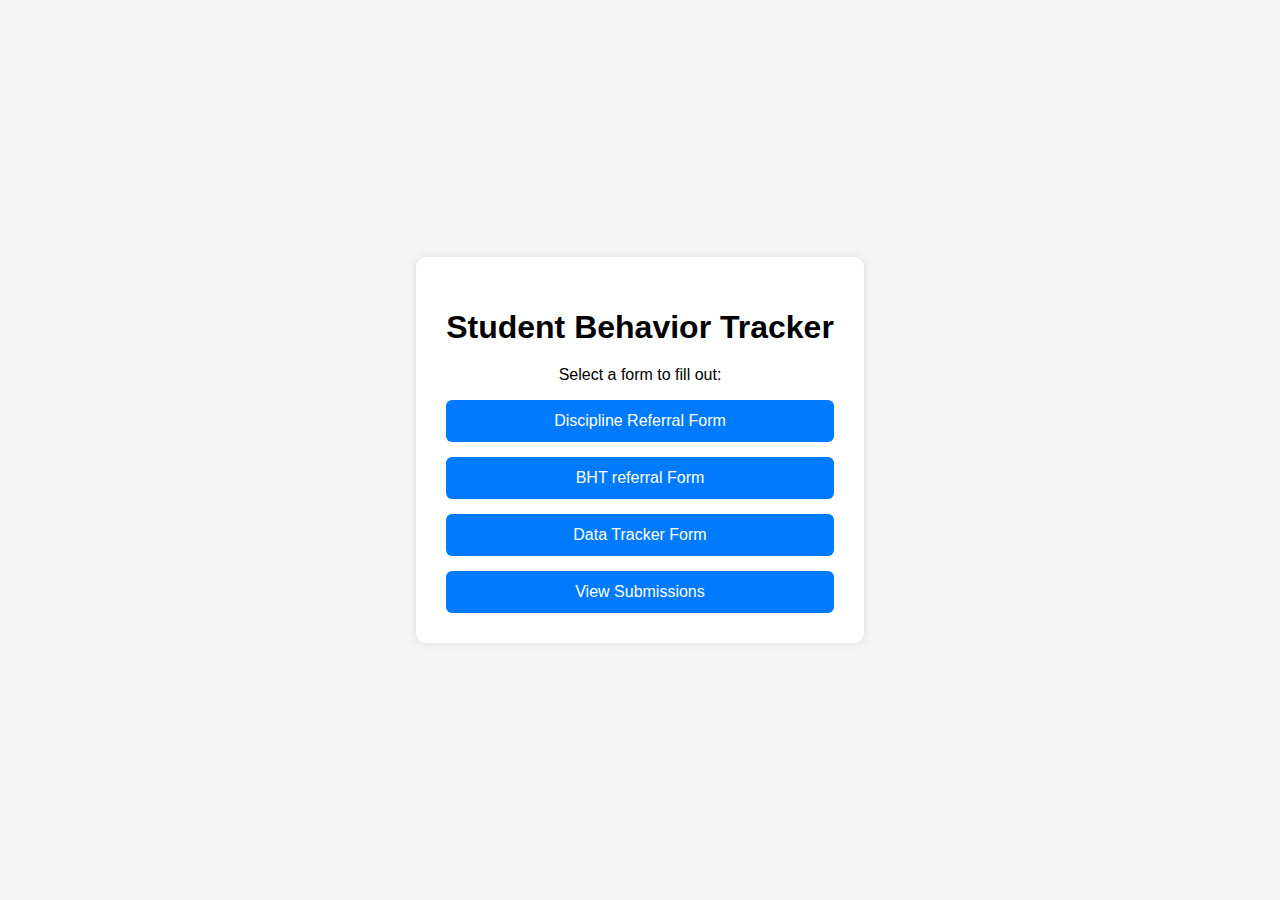
<file: wwwroot/index.html>
<!DOCTYPE html>
<html>
<head>
    <meta charset="UTF-8" />
    <title>Student Behavior Tracker</title>
    <link rel="stylesheet" href="style.css" />
</head>
<body>
    <div class="container">
        <h1>Student Behavior Tracker</h1>
        <p>Select a form to fill out:</p>

        <div class="form-links">
            <a href="dr-form.html" class="form-button">Discipline Referral Form</a>
            <a href="bht-form.html" class="form-button">BHT referral Form</a>
            <a href="data-tracker-form.html" class="form-button">Data Tracker Form</a>
            <a href="view-submission.html" class="form-button">View Submissions</a>
        </div>
    </div>
    
</body>

</html>
</file>
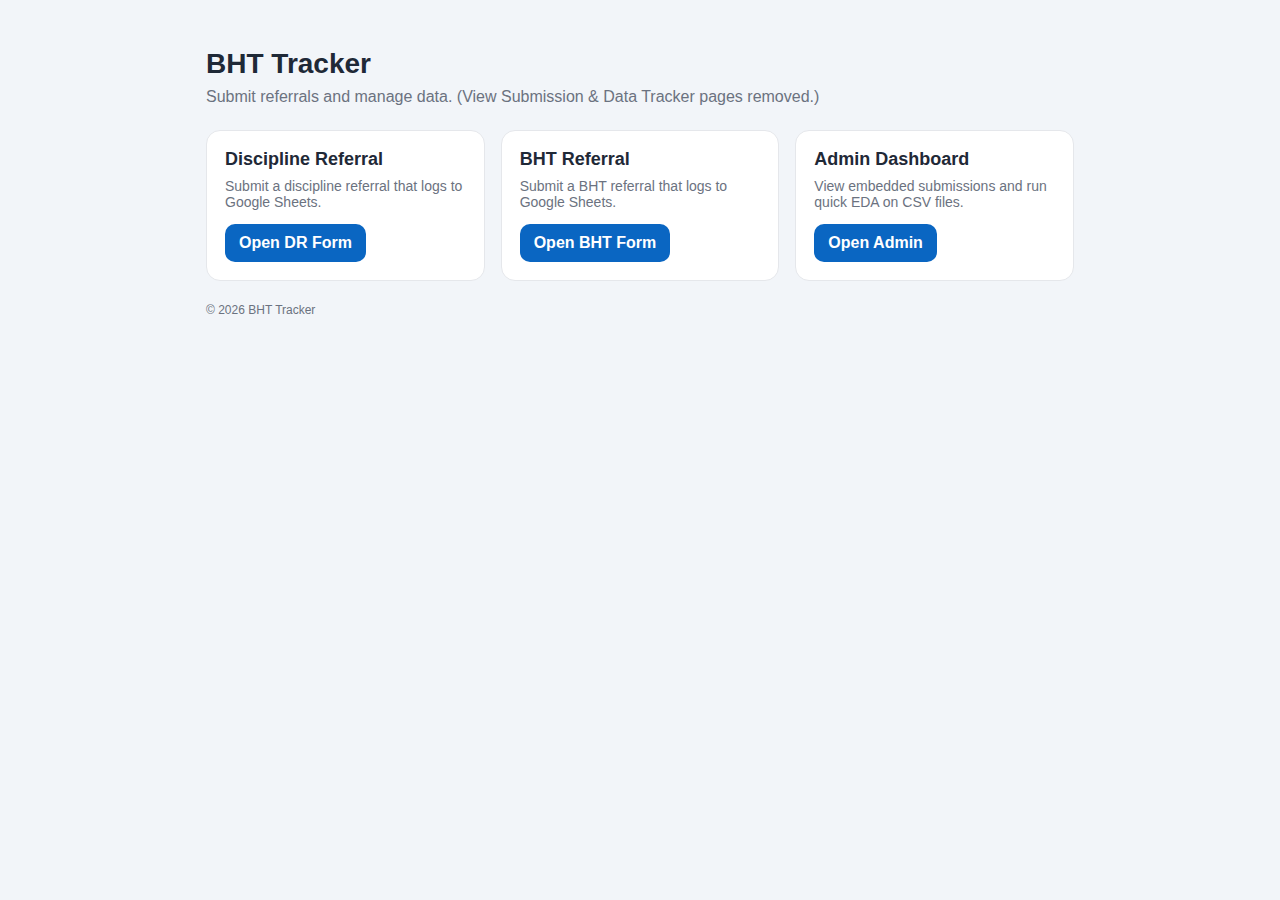
<file: backend/wwwroot/index.html>
<!DOCTYPE html>
<html lang="en">
<head>
  <meta charset="UTF-8" />
  <title>BHT Tracker — Home</title>
  <meta name="viewport" content="width=device-width, initial-scale=1" />
  <style>
    :root { --bg:#f2f5f9; --card:#fff; --text:#1f2937; --muted:#6b7280;
            --primary:#0a66c2; --primary-dark:#084f98; --border:#e5e7eb; }
    *{box-sizing:border-box}
    body{margin:0;font-family:Arial,Helvetica,sans-serif;background:var(--bg);color:var(--text)}
    .wrap{max-width:900px;margin:48px auto;padding:0 16px}
    h1{margin:0 0 8px;font-size:28px}
    p.sub{margin:0 0 24px;color:var(--muted)}
    .grid{display:grid;grid-template-columns:repeat(auto-fit,minmax(240px,1fr));gap:16px}
    .card{background:var(--card);border:1px solid var(--border);border-radius:14px;padding:18px}
    .card h2{margin:0 0 8px;font-size:18px}
    .card p{margin:0 0 14px;color:var(--muted);font-size:14px}
    .btn{display:inline-block;background:var(--primary);color:#fff;text-decoration:none;
         padding:10px 14px;border-radius:10px;font-weight:600}
    .btn:hover{background:var(--primary-dark)}
    footer{margin-top:22px;color:var(--muted);font-size:12px}
  </style>
</head>
<body>
  <div class="wrap">
    <h1>BHT Tracker</h1>
    <p class="sub">Submit referrals and manage data. (View Submission & Data Tracker pages removed.)</p>

    <div class="grid">
      <div class="card">
        <h2>Discipline Referral</h2>
        <p>Submit a discipline referral that logs to Google Sheets.</p>
        <a class="btn" href="dr-form.html">Open DR Form</a>
      </div>

      <div class="card">
        <h2>BHT Referral</h2>
        <p>Submit a BHT referral that logs to Google Sheets.</p>
        <a class="btn" href="bht-form.html">Open BHT Form</a>
      </div>

      <div class="card">
        <h2>Admin Dashboard</h2>
        <p>View embedded submissions and run quick EDA on CSV files.</p>
        <a class="btn" href="admin.html">Open Admin</a>
      </div>
    </div>

    <footer>© <span id="yr"></span> BHT Tracker</footer>
  </div>
  <script>document.getElementById('yr').textContent = new Date().getFullYear();</script>
</body>
</html>
</file>
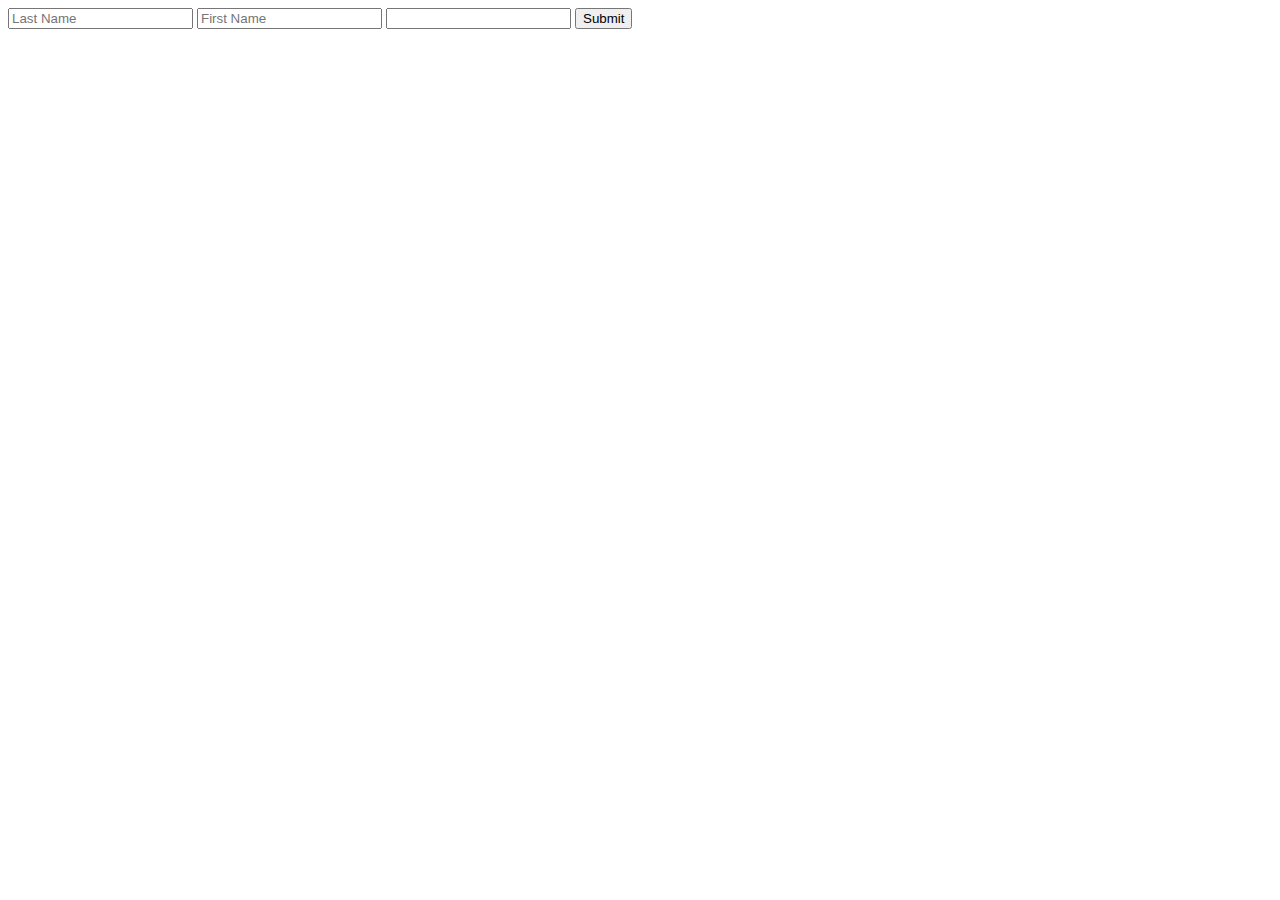
<file: wwwroot/data-tracker-form.html>
<!DOCTYPE html>
<html>
<head>
    <meta charset="UTF-8" />
    <title>Data Tracker Form</title>
</head>
<body>
    <form id="formA">
        <input name="StudentLast" placeholder="Last Name" required />
        <input name="StudentFirst" placeholder="First Name" required />
        <input name="Grade" type="number" required />
        <!-- Add other inputs here -->
        <button type="submit">Submit</button>
</form>

<script src="submit.js"></script>

    
</body>
</html>
</file>
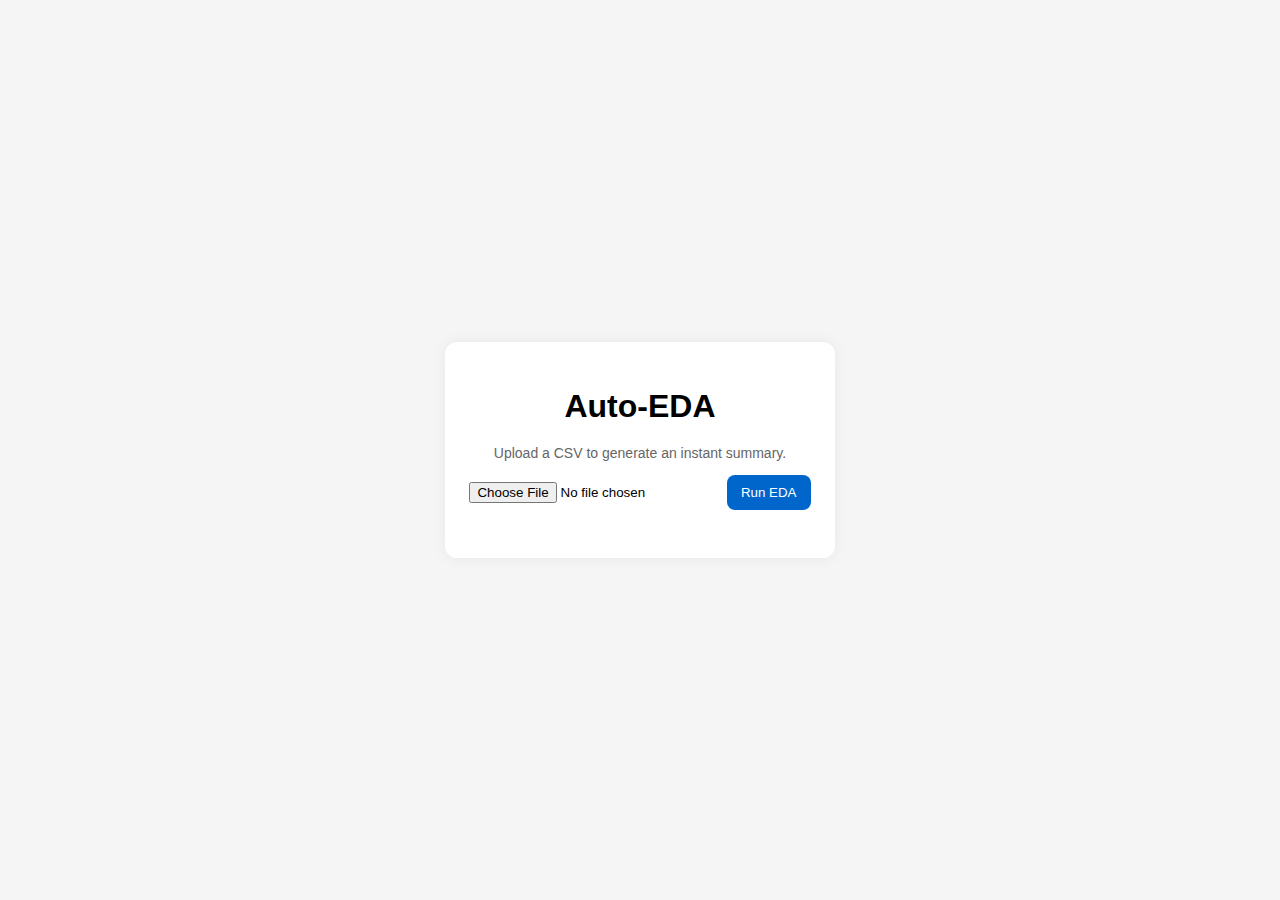
<file: backend/wwwroot/eda.html>
<!DOCTYPE html>
<html lang="en">
<head>
  <meta charset="utf-8"/>
  <title>Auto-EDA</title>
  <meta name="viewport" content="width=device-width, initial-scale=1"/>
  <link rel="stylesheet" href="style.css"/>
  <style>
    .container { max-width: 960px; margin: 24px auto; background:#fff; padding:24px; border-radius:12px; box-shadow:0 0 15px rgba(0,0,0,.06); }
    .muted { color:#666; font-size:14px; }
    .grid { display:grid; gap:12px; grid-template-columns: repeat(auto-fit, minmax(240px, 1fr)); }
    table { width:100%; border-collapse: collapse; margin: 12px 0; }
    th, td { border:1px solid #ddd; padding:8px; }
    th { background:#f6f7fb; text-align:left; }
    .btn { background:#0066cc; color:#fff; border:0; padding:10px 14px; border-radius:8px; cursor:pointer; }
    .btn:hover { background:#004d99; }
    .section { margin-top: 24px; }
    code { background:#f6f7fb; padding:2px 6px; border-radius:6px; }
  </style>
</head>
<body>
  <div class="container">
    <h1>Auto-EDA</h1>
    <p class="muted">Upload a CSV to generate an instant summary.</p>

    <input type="file" id="csvFile" accept=".csv" />
    <button id="runEdaBtn" class="btn">Run EDA</button>

    <div id="status" class="muted section"></div>

    <div id="report" class="section" style="display:none;">
      <h2>Dataset Overview</h2>
      <div id="overview"></div>

      <h2>Columns</h2>
      <div id="columns"></div>

      <h2>Missing Values</h2>
      <div id="missing"></div>

      <h2>Numeric Summary</h2>
      <div id="numeric"></div>

      <h2>Top Categories</h2>
      <div id="categorical"></div>

      <h2>Correlations (Pearson)</h2>
      <div id="corr"></div>
    </div>
  </div>

  <script src="eda.js"></script>
</body>
</html>
</file>
<file: wwwroot/style.css>
body {
  font-family: Arial, sans-serif;
  background-color: #f4f4f4;
  margin: 0;
  padding: 0;
  text-align: center;
}

.container {
  max-width: 600px;
  margin: 100px auto;
  background: white;
  padding: 30px;
  border-radius: 10px;
  box-shadow: 0 0 10px rgba(0,0,0,0.1);
}

h1 {
  margin-bottom: 20px;
}

.form-links {
  display: flex;
  flex-direction: column;
  gap: 15px;
}

.form-button {
  background-color: #007bff;
  color: white;
  padding: 12px 20px;
  text-decoration: none;
  border-radius: 6px;
  transition: background-color 0.3s ease;
}

.form-button:hover {
  background-color: #0056b3;
}

.choices__list--dropdown .choices__item {
  white-space: normal;
  word-wrap: break-word;
  max-width: 250px;
}

.custom-select-wrapper {
  max-width: 300px;
}

.choices__inner {
  min-height: 40px;
  font-size: 16px;
}

body {
  margin: 0;
  padding: 0;
  font-family: Arial, sans-serif;
  background: #f5f5f5;
  display: flex;
  justify-content: center;
  align-items: center;
  min-height: 100vh;
}

.form-wrapper {
  background-color: white;
  padding: 30px 40px;
  border-radius: 10px;
  box-shadow: 0 0 15px rgba(0, 0, 0, 0.1);
  width: 100%;
  max-width: 600px;
}

form label {
  display: block;
  font-weight: bold;
  margin-top: 15px;
}

form input,
form select,
form textarea {
  width: 100%;
  padding: 8px;
  margin-top: 4px;
  box-sizing: border-box;
  border: 1px solid #ccc;
  border-radius: 5px;
}

.form-summary {
  background-color: #fffbe6;
  padding: 20px;
  border-radius: 8px;
  margin-bottom: 20px;
  border-left: 6px solid #ffcc00;
}

.form-summary h2 {
  margin-top: 0;
  font-size: 18px;
  color: #cc9900;
}

.form-summary p {
  margin: 6px 0;
  font-size: 14px;
  color: #333;
}

.checkbox-group {
  margin-bottom: 16px;
  display: flex;
  flex-direction: column;
  align-items: center;
  text-align: left;
}

.checkbox-group label {
  display: flex;
  align-items: center;
  gap: 8px;
  margin-bottom: 6px;
}

.checkbox-columns {
  display: grid;
  grid-template-columns: repeat(2, 1fr);
  gap: 8px 24px;
  margin-bottom: 16px;
}

.checkbox-columns label {
  display: flex;
  align-items: center;
  gap: 8px;
  white-space: normal;
  line-height: 1.4;
}

.checkbox-columns input[type="checkbox"] {
  flex-shrink: 0;
}

#previewSection ul {
  list-style: none;
  padding-left: 0;
  margin-bottom: 16px;
}

#previewSection li {
  display: flex;
  flex-wrap: wrap;
  align-items: flex-start;
  margin-bottom: 12px;
}

#previewSection strong {
  width: 200px;            /* Keep this fixed */
  min-width: 200px;
  font-weight: bold;
  color: #004080;
}

#previewSection li span {
  flex: 1;
}

.preview-buttons {
  display: flex;
  gap: 12px;
  flex-wrap: wrap;
  margin-top: 16px;
}

.preview-buttons button {
  flex: none;
}
  /* Neat 2-column checkbox grid */
  /* Applies to every checkbox section that uses .checkbox-columns */
.checkbox-columns {
  display: grid;
  grid-template-columns: repeat(2, minmax(300px, 1fr));
  gap: 10px 20px;
}

/* Make each checkbox + text sit side-by-side, neatly */
.checkbox-columns label {
  display: inline-flex;     /* put checkbox + text on one line */
  align-items: center;      /* vertical alignment */
  font-size: 18px;          /* larger label text for all checkbox groups */
  line-height: 1.3;
  margin: 0;
}

/* Space between the checkbox and the text (works even if there's no <span>) */
.checkbox-columns label > input[type="checkbox"] {
  margin: 0 8px 0 0;        /* small gap to the right of the box */
}

/* If you DO wrap text in a <span>, keep it tidy */
.checkbox-columns label > span {
  white-space: normal;
  word-break: break-word;
}

/* Override any previous "fixed width" checkbox rule */
.checkbox-columns input[type="checkbox"] {
  flex: none;               /* don’t force extra width */
  width: auto;
  height: 1.1em;            /* optional: visually align with text size */
}

/* Hide old <br> separators if any remain in markup */
.checkbox-columns br { display: none; }

/* Optional: stack to a single column on small screens */
@media (max-width: 600px) {
  .checkbox-columns {
    grid-template-columns: 1fr;
  }
}
</file>
<file: backend/wwwroot/style.css>
body {
  font-family: Arial, sans-serif;
  background-color: #f4f4f4;
  margin: 0;
  padding: 0;
  text-align: center;
}

.container {
  max-width: 600px;
  margin: 100px auto;
  background: white;
  padding: 30px;
  border-radius: 10px;
  box-shadow: 0 0 10px rgba(0,0,0,0.1);
}

h1 {
  margin-bottom: 20px;
}

.form-links {
  display: flex;
  flex-direction: column;
  gap: 15px;
}

.form-button {
  background-color: #007bff;
  color: white;
  padding: 12px 20px;
  text-decoration: none;
  border-radius: 6px;
  transition: background-color 0.3s ease;
}

.form-button:hover {
  background-color: #0056b3;
}

.choices__list--dropdown .choices__item {
  white-space: normal;
  word-wrap: break-word;
  max-width: 250px;
}

.custom-select-wrapper {
  max-width: 300px;
}

.choices__inner {
  min-height: 40px;
  font-size: 16px;
}

body {
  margin: 0;
  padding: 0;
  font-family: Arial, sans-serif;
  background: #f5f5f5;
  display: flex;
  justify-content: center;
  align-items: center;
  min-height: 100vh;
}

.form-wrapper {
  background-color: white;
  padding: 30px 40px;
  border-radius: 10px;
  box-shadow: 0 0 15px rgba(0, 0, 0, 0.1);
  width: 100%;
  max-width: 600px;
}

form label {
  display: block;
  font-weight: bold;
  margin-top: 15px;
}

form input,
form select,
form textarea {
  width: 100%;
  padding: 8px;
  margin-top: 4px;
  box-sizing: border-box;
  border: 1px solid #ccc;
  border-radius: 5px;
}

.form-summary {
  background-color: #fffbe6;
  padding: 20px;
  border-radius: 8px;
  margin-bottom: 20px;
  border-left: 6px solid #ffcc00;
}

.form-summary h2 {
  margin-top: 0;
  font-size: 18px;
  color: #cc9900;
}

.form-summary p {
  margin: 6px 0;
  font-size: 14px;
  color: #333;
}

.checkbox-group {
  margin-bottom: 16px;
  display: flex;
  flex-direction: column;
  align-items: center;
  text-align: left;
}

.checkbox-group label {
  display: flex;
  align-items: center;
  gap: 8px;
  margin-bottom: 6px;
}

.checkbox-columns {
  display: grid;
  grid-template-columns: repeat(2, 1fr);
  gap: 8px 24px;
  margin-bottom: 16px;
}

.checkbox-columns label {
  display: flex;
  align-items: center;
  gap: 8px;
  white-space: normal;
  line-height: 1.4;
}

.checkbox-columns input[type="checkbox"] {
  flex-shrink: 0;
}

#previewSection ul {
  list-style: none;
  padding-left: 0;
  margin-bottom: 16px;
}

#previewSection li {
  display: flex;
  flex-wrap: wrap;
  align-items: flex-start;
  margin-bottom: 12px;
}

#previewSection strong {
  width: 200px;            /* Keep this fixed */
  min-width: 200px;
  font-weight: bold;
  color: #004080;
}

#previewSection li span {
  flex: 1;
}

.preview-buttons {
  display: flex;
  gap: 12px;
  flex-wrap: wrap;
  margin-top: 16px;
}

.preview-buttons button {
  flex: none;
}
</file>
